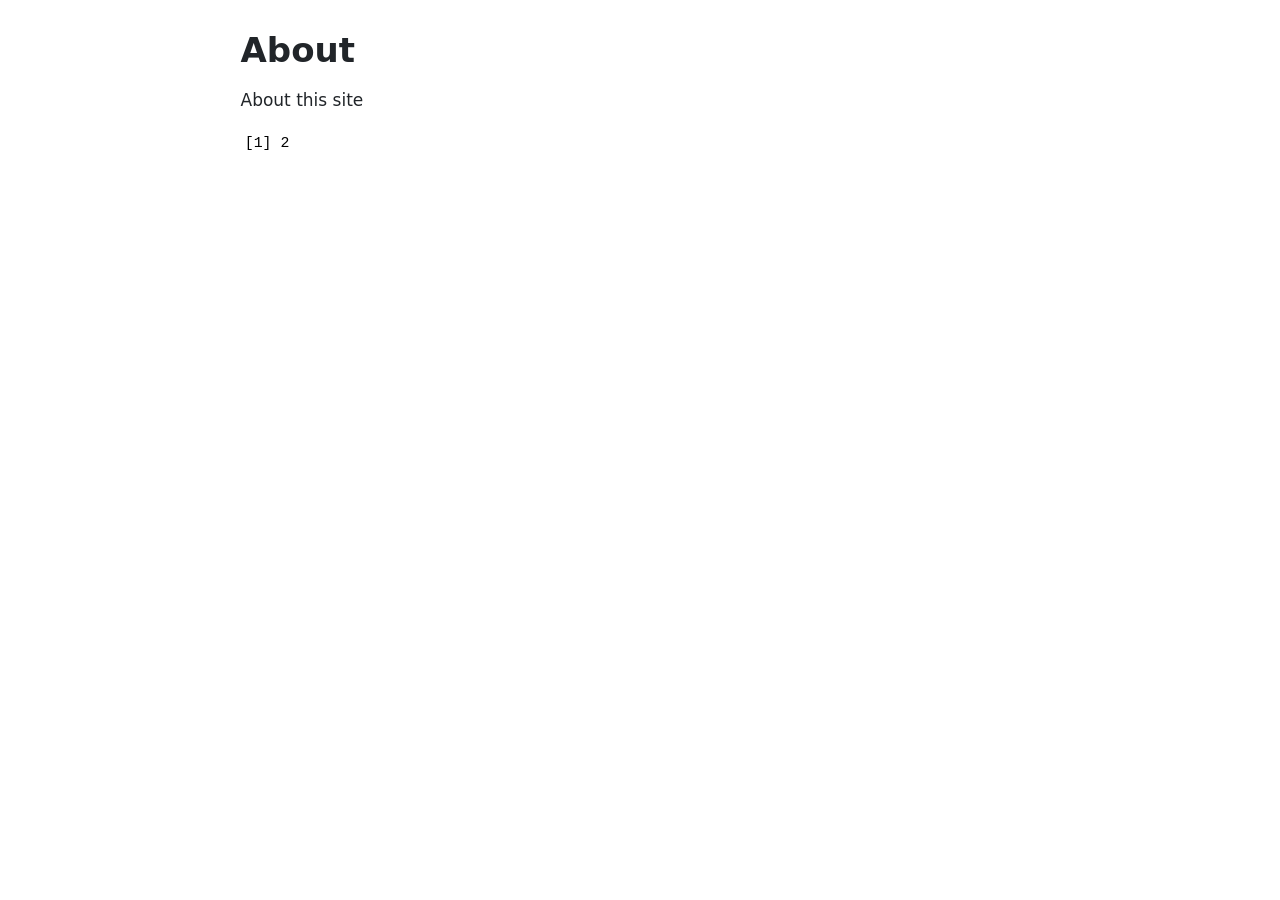
<file: about.html>
<!DOCTYPE html>
<html xmlns="http://www.w3.org/1999/xhtml" lang="en" xml:lang="en"><head>

<meta charset="utf-8">
<meta name="generator" content="quarto-1.7.32">

<meta name="viewport" content="width=device-width, initial-scale=1.0, user-scalable=yes">


<title>About – India’s informal workforce</title>
<style>
code{white-space: pre-wrap;}
span.smallcaps{font-variant: small-caps;}
div.columns{display: flex; gap: min(4vw, 1.5em);}
div.column{flex: auto; overflow-x: auto;}
div.hanging-indent{margin-left: 1.5em; text-indent: -1.5em;}
ul.task-list{list-style: none;}
ul.task-list li input[type="checkbox"] {
  width: 0.8em;
  margin: 0 0.8em 0.2em -1em; /* quarto-specific, see https://github.com/quarto-dev/quarto-cli/issues/4556 */ 
  vertical-align: middle;
}
</style>


<script src="site_libs/quarto-nav/quarto-nav.js"></script>
<script src="site_libs/clipboard/clipboard.min.js"></script>
<script src="site_libs/quarto-search/autocomplete.umd.js"></script>
<script src="site_libs/quarto-search/fuse.min.js"></script>
<script src="site_libs/quarto-search/quarto-search.js"></script>
<meta name="quarto:offset" content="./">
<script src="site_libs/quarto-html/quarto.js" type="module"></script>
<script src="site_libs/quarto-html/tabsets/tabsets.js" type="module"></script>
<script src="site_libs/quarto-html/popper.min.js"></script>
<script src="site_libs/quarto-html/tippy.umd.min.js"></script>
<script src="site_libs/quarto-html/anchor.min.js"></script>
<link href="site_libs/quarto-html/tippy.css" rel="stylesheet">
<link href="site_libs/quarto-html/quarto-syntax-highlighting-37eea08aefeeee20ff55810ff984fec1.css" rel="stylesheet" id="quarto-text-highlighting-styles">
<script src="site_libs/bootstrap/bootstrap.min.js"></script>
<link href="site_libs/bootstrap/bootstrap-icons.css" rel="stylesheet">
<link href="site_libs/bootstrap/bootstrap-991b1886d3c685c7aa2b62b80640c7af.min.css" rel="stylesheet" append-hash="true" id="quarto-bootstrap" data-mode="light">
<script id="quarto-search-options" type="application/json">{
  "location": "sidebar",
  "copy-button": false,
  "collapse-after": 3,
  "panel-placement": "start",
  "type": "textbox",
  "limit": 50,
  "keyboard-shortcut": [
    "f",
    "/",
    "s"
  ],
  "show-item-context": false,
  "language": {
    "search-no-results-text": "No results",
    "search-matching-documents-text": "matching documents",
    "search-copy-link-title": "Copy link to search",
    "search-hide-matches-text": "Hide additional matches",
    "search-more-match-text": "more match in this document",
    "search-more-matches-text": "more matches in this document",
    "search-clear-button-title": "Clear",
    "search-text-placeholder": "",
    "search-detached-cancel-button-title": "Cancel",
    "search-submit-button-title": "Submit",
    "search-label": "Search"
  }
}</script>


</head>

<body class="fullcontent quarto-light">

<div id="quarto-search-results"></div>
<!-- content -->
<div id="quarto-content" class="quarto-container page-columns page-rows-contents page-layout-article">
<!-- sidebar -->
<!-- margin-sidebar -->
    
<!-- main -->
<main class="content" id="quarto-document-content">

<header id="title-block-header" class="quarto-title-block default">
<div class="quarto-title">
<h1 class="title">About</h1>
</div>



<div class="quarto-title-meta">

    
  
    
  </div>
  


</header>


<p>About this site</p>
<div class="cell">
<div class="cell-output cell-output-stdout">
<pre><code>[1] 2</code></pre>
</div>
</div>



</main> <!-- /main -->
<script id="quarto-html-after-body" type="application/javascript">
  window.document.addEventListener("DOMContentLoaded", function (event) {
    const icon = "";
    const anchorJS = new window.AnchorJS();
    anchorJS.options = {
      placement: 'right',
      icon: icon
    };
    anchorJS.add('.anchored');
    const isCodeAnnotation = (el) => {
      for (const clz of el.classList) {
        if (clz.startsWith('code-annotation-')) {                     
          return true;
        }
      }
      return false;
    }
    const onCopySuccess = function(e) {
      // button target
      const button = e.trigger;
      // don't keep focus
      button.blur();
      // flash "checked"
      button.classList.add('code-copy-button-checked');
      var currentTitle = button.getAttribute("title");
      button.setAttribute("title", "Copied!");
      let tooltip;
      if (window.bootstrap) {
        button.setAttribute("data-bs-toggle", "tooltip");
        button.setAttribute("data-bs-placement", "left");
        button.setAttribute("data-bs-title", "Copied!");
        tooltip = new bootstrap.Tooltip(button, 
          { trigger: "manual", 
            customClass: "code-copy-button-tooltip",
            offset: [0, -8]});
        tooltip.show();    
      }
      setTimeout(function() {
        if (tooltip) {
          tooltip.hide();
          button.removeAttribute("data-bs-title");
          button.removeAttribute("data-bs-toggle");
          button.removeAttribute("data-bs-placement");
        }
        button.setAttribute("title", currentTitle);
        button.classList.remove('code-copy-button-checked');
      }, 1000);
      // clear code selection
      e.clearSelection();
    }
    const getTextToCopy = function(trigger) {
        const codeEl = trigger.previousElementSibling.cloneNode(true);
        for (const childEl of codeEl.children) {
          if (isCodeAnnotation(childEl)) {
            childEl.remove();
          }
        }
        return codeEl.innerText;
    }
    const clipboard = new window.ClipboardJS('.code-copy-button:not([data-in-quarto-modal])', {
      text: getTextToCopy
    });
    clipboard.on('success', onCopySuccess);
    if (window.document.getElementById('quarto-embedded-source-code-modal')) {
      const clipboardModal = new window.ClipboardJS('.code-copy-button[data-in-quarto-modal]', {
        text: getTextToCopy,
        container: window.document.getElementById('quarto-embedded-source-code-modal')
      });
      clipboardModal.on('success', onCopySuccess);
    }
      var localhostRegex = new RegExp(/^(?:http|https):\/\/localhost\:?[0-9]*\//);
      var mailtoRegex = new RegExp(/^mailto:/);
        var filterRegex = new RegExp("https:\/\/saharoshan80\.github\.io\/plfs-informality\/");
      var isInternal = (href) => {
          return filterRegex.test(href) || localhostRegex.test(href) || mailtoRegex.test(href);
      }
      // Inspect non-navigation links and adorn them if external
     var links = window.document.querySelectorAll('a[href]:not(.nav-link):not(.navbar-brand):not(.toc-action):not(.sidebar-link):not(.sidebar-item-toggle):not(.pagination-link):not(.no-external):not([aria-hidden]):not(.dropdown-item):not(.quarto-navigation-tool):not(.about-link)');
      for (var i=0; i<links.length; i++) {
        const link = links[i];
        if (!isInternal(link.href)) {
          // undo the damage that might have been done by quarto-nav.js in the case of
          // links that we want to consider external
          if (link.dataset.originalHref !== undefined) {
            link.href = link.dataset.originalHref;
          }
        }
      }
    function tippyHover(el, contentFn, onTriggerFn, onUntriggerFn) {
      const config = {
        allowHTML: true,
        maxWidth: 500,
        delay: 100,
        arrow: false,
        appendTo: function(el) {
            return el.parentElement;
        },
        interactive: true,
        interactiveBorder: 10,
        theme: 'quarto',
        placement: 'bottom-start',
      };
      if (contentFn) {
        config.content = contentFn;
      }
      if (onTriggerFn) {
        config.onTrigger = onTriggerFn;
      }
      if (onUntriggerFn) {
        config.onUntrigger = onUntriggerFn;
      }
      window.tippy(el, config); 
    }
    const noterefs = window.document.querySelectorAll('a[role="doc-noteref"]');
    for (var i=0; i<noterefs.length; i++) {
      const ref = noterefs[i];
      tippyHover(ref, function() {
        // use id or data attribute instead here
        let href = ref.getAttribute('data-footnote-href') || ref.getAttribute('href');
        try { href = new URL(href).hash; } catch {}
        const id = href.replace(/^#\/?/, "");
        const note = window.document.getElementById(id);
        if (note) {
          return note.innerHTML;
        } else {
          return "";
        }
      });
    }
    const xrefs = window.document.querySelectorAll('a.quarto-xref');
    const processXRef = (id, note) => {
      // Strip column container classes
      const stripColumnClz = (el) => {
        el.classList.remove("page-full", "page-columns");
        if (el.children) {
          for (const child of el.children) {
            stripColumnClz(child);
          }
        }
      }
      stripColumnClz(note)
      if (id === null || id.startsWith('sec-')) {
        // Special case sections, only their first couple elements
        const container = document.createElement("div");
        if (note.children && note.children.length > 2) {
          container.appendChild(note.children[0].cloneNode(true));
          for (let i = 1; i < note.children.length; i++) {
            const child = note.children[i];
            if (child.tagName === "P" && child.innerText === "") {
              continue;
            } else {
              container.appendChild(child.cloneNode(true));
              break;
            }
          }
          if (window.Quarto?.typesetMath) {
            window.Quarto.typesetMath(container);
          }
          return container.innerHTML
        } else {
          if (window.Quarto?.typesetMath) {
            window.Quarto.typesetMath(note);
          }
          return note.innerHTML;
        }
      } else {
        // Remove any anchor links if they are present
        const anchorLink = note.querySelector('a.anchorjs-link');
        if (anchorLink) {
          anchorLink.remove();
        }
        if (window.Quarto?.typesetMath) {
          window.Quarto.typesetMath(note);
        }
        if (note.classList.contains("callout")) {
          return note.outerHTML;
        } else {
          return note.innerHTML;
        }
      }
    }
    for (var i=0; i<xrefs.length; i++) {
      const xref = xrefs[i];
      tippyHover(xref, undefined, function(instance) {
        instance.disable();
        let url = xref.getAttribute('href');
        let hash = undefined; 
        if (url.startsWith('#')) {
          hash = url;
        } else {
          try { hash = new URL(url).hash; } catch {}
        }
        if (hash) {
          const id = hash.replace(/^#\/?/, "");
          const note = window.document.getElementById(id);
          if (note !== null) {
            try {
              const html = processXRef(id, note.cloneNode(true));
              instance.setContent(html);
            } finally {
              instance.enable();
              instance.show();
            }
          } else {
            // See if we can fetch this
            fetch(url.split('#')[0])
            .then(res => res.text())
            .then(html => {
              const parser = new DOMParser();
              const htmlDoc = parser.parseFromString(html, "text/html");
              const note = htmlDoc.getElementById(id);
              if (note !== null) {
                const html = processXRef(id, note);
                instance.setContent(html);
              } 
            }).finally(() => {
              instance.enable();
              instance.show();
            });
          }
        } else {
          // See if we can fetch a full url (with no hash to target)
          // This is a special case and we should probably do some content thinning / targeting
          fetch(url)
          .then(res => res.text())
          .then(html => {
            const parser = new DOMParser();
            const htmlDoc = parser.parseFromString(html, "text/html");
            const note = htmlDoc.querySelector('main.content');
            if (note !== null) {
              // This should only happen for chapter cross references
              // (since there is no id in the URL)
              // remove the first header
              if (note.children.length > 0 && note.children[0].tagName === "HEADER") {
                note.children[0].remove();
              }
              const html = processXRef(null, note);
              instance.setContent(html);
            } 
          }).finally(() => {
            instance.enable();
            instance.show();
          });
        }
      }, function(instance) {
      });
    }
        let selectedAnnoteEl;
        const selectorForAnnotation = ( cell, annotation) => {
          let cellAttr = 'data-code-cell="' + cell + '"';
          let lineAttr = 'data-code-annotation="' +  annotation + '"';
          const selector = 'span[' + cellAttr + '][' + lineAttr + ']';
          return selector;
        }
        const selectCodeLines = (annoteEl) => {
          const doc = window.document;
          const targetCell = annoteEl.getAttribute("data-target-cell");
          const targetAnnotation = annoteEl.getAttribute("data-target-annotation");
          const annoteSpan = window.document.querySelector(selectorForAnnotation(targetCell, targetAnnotation));
          const lines = annoteSpan.getAttribute("data-code-lines").split(",");
          const lineIds = lines.map((line) => {
            return targetCell + "-" + line;
          })
          let top = null;
          let height = null;
          let parent = null;
          if (lineIds.length > 0) {
              //compute the position of the single el (top and bottom and make a div)
              const el = window.document.getElementById(lineIds[0]);
              top = el.offsetTop;
              height = el.offsetHeight;
              parent = el.parentElement.parentElement;
            if (lineIds.length > 1) {
              const lastEl = window.document.getElementById(lineIds[lineIds.length - 1]);
              const bottom = lastEl.offsetTop + lastEl.offsetHeight;
              height = bottom - top;
            }
            if (top !== null && height !== null && parent !== null) {
              // cook up a div (if necessary) and position it 
              let div = window.document.getElementById("code-annotation-line-highlight");
              if (div === null) {
                div = window.document.createElement("div");
                div.setAttribute("id", "code-annotation-line-highlight");
                div.style.position = 'absolute';
                parent.appendChild(div);
              }
              div.style.top = top - 2 + "px";
              div.style.height = height + 4 + "px";
              div.style.left = 0;
              let gutterDiv = window.document.getElementById("code-annotation-line-highlight-gutter");
              if (gutterDiv === null) {
                gutterDiv = window.document.createElement("div");
                gutterDiv.setAttribute("id", "code-annotation-line-highlight-gutter");
                gutterDiv.style.position = 'absolute';
                const codeCell = window.document.getElementById(targetCell);
                const gutter = codeCell.querySelector('.code-annotation-gutter');
                gutter.appendChild(gutterDiv);
              }
              gutterDiv.style.top = top - 2 + "px";
              gutterDiv.style.height = height + 4 + "px";
            }
            selectedAnnoteEl = annoteEl;
          }
        };
        const unselectCodeLines = () => {
          const elementsIds = ["code-annotation-line-highlight", "code-annotation-line-highlight-gutter"];
          elementsIds.forEach((elId) => {
            const div = window.document.getElementById(elId);
            if (div) {
              div.remove();
            }
          });
          selectedAnnoteEl = undefined;
        };
          // Handle positioning of the toggle
      window.addEventListener(
        "resize",
        throttle(() => {
          elRect = undefined;
          if (selectedAnnoteEl) {
            selectCodeLines(selectedAnnoteEl);
          }
        }, 10)
      );
      function throttle(fn, ms) {
      let throttle = false;
      let timer;
        return (...args) => {
          if(!throttle) { // first call gets through
              fn.apply(this, args);
              throttle = true;
          } else { // all the others get throttled
              if(timer) clearTimeout(timer); // cancel #2
              timer = setTimeout(() => {
                fn.apply(this, args);
                timer = throttle = false;
              }, ms);
          }
        };
      }
        // Attach click handler to the DT
        const annoteDls = window.document.querySelectorAll('dt[data-target-cell]');
        for (const annoteDlNode of annoteDls) {
          annoteDlNode.addEventListener('click', (event) => {
            const clickedEl = event.target;
            if (clickedEl !== selectedAnnoteEl) {
              unselectCodeLines();
              const activeEl = window.document.querySelector('dt[data-target-cell].code-annotation-active');
              if (activeEl) {
                activeEl.classList.remove('code-annotation-active');
              }
              selectCodeLines(clickedEl);
              clickedEl.classList.add('code-annotation-active');
            } else {
              // Unselect the line
              unselectCodeLines();
              clickedEl.classList.remove('code-annotation-active');
            }
          });
        }
    const findCites = (el) => {
      const parentEl = el.parentElement;
      if (parentEl) {
        const cites = parentEl.dataset.cites;
        if (cites) {
          return {
            el,
            cites: cites.split(' ')
          };
        } else {
          return findCites(el.parentElement)
        }
      } else {
        return undefined;
      }
    };
    var bibliorefs = window.document.querySelectorAll('a[role="doc-biblioref"]');
    for (var i=0; i<bibliorefs.length; i++) {
      const ref = bibliorefs[i];
      const citeInfo = findCites(ref);
      if (citeInfo) {
        tippyHover(citeInfo.el, function() {
          var popup = window.document.createElement('div');
          citeInfo.cites.forEach(function(cite) {
            var citeDiv = window.document.createElement('div');
            citeDiv.classList.add('hanging-indent');
            citeDiv.classList.add('csl-entry');
            var biblioDiv = window.document.getElementById('ref-' + cite);
            if (biblioDiv) {
              citeDiv.innerHTML = biblioDiv.innerHTML;
            }
            popup.appendChild(citeDiv);
          });
          return popup.innerHTML;
        });
      }
    }
  });
  </script>
</div> <!-- /content -->




</body></html>
</file>
<file: site_libs/quarto-html/tippy.css>
.tippy-box[data-animation=fade][data-state=hidden]{opacity:0}[data-tippy-root]{max-width:calc(100vw - 10px)}.tippy-box{position:relative;background-color:#333;color:#fff;border-radius:4px;font-size:14px;line-height:1.4;white-space:normal;outline:0;transition-property:transform,visibility,opacity}.tippy-box[data-placement^=top]>.tippy-arrow{bottom:0}.tippy-box[data-placement^=top]>.tippy-arrow:before{bottom:-7px;left:0;border-width:8px 8px 0;border-top-color:initial;transform-origin:center top}.tippy-box[data-placement^=bottom]>.tippy-arrow{top:0}.tippy-box[data-placement^=bottom]>.tippy-arrow:before{top:-7px;left:0;border-width:0 8px 8px;border-bottom-color:initial;transform-origin:center bottom}.tippy-box[data-placement^=left]>.tippy-arrow{right:0}.tippy-box[data-placement^=left]>.tippy-arrow:before{border-width:8px 0 8px 8px;border-left-color:initial;right:-7px;transform-origin:center left}.tippy-box[data-placement^=right]>.tippy-arrow{left:0}.tippy-box[data-placement^=right]>.tippy-arrow:before{left:-7px;border-width:8px 8px 8px 0;border-right-color:initial;transform-origin:center right}.tippy-box[data-inertia][data-state=visible]{transition-timing-function:cubic-bezier(.54,1.5,.38,1.11)}.tippy-arrow{width:16px;height:16px;color:#333}.tippy-arrow:before{content:"";position:absolute;border-color:transparent;border-style:solid}.tippy-content{position:relative;padding:5px 9px;z-index:1}
</file>
<file: site_libs/quarto-html/quarto-syntax-highlighting-37eea08aefeeee20ff55810ff984fec1.css>
/* quarto syntax highlight colors */
:root {
  --quarto-hl-ot-color: #003B4F;
  --quarto-hl-at-color: #657422;
  --quarto-hl-ss-color: #20794D;
  --quarto-hl-an-color: #5E5E5E;
  --quarto-hl-fu-color: #4758AB;
  --quarto-hl-st-color: #20794D;
  --quarto-hl-cf-color: #003B4F;
  --quarto-hl-op-color: #5E5E5E;
  --quarto-hl-er-color: #AD0000;
  --quarto-hl-bn-color: #AD0000;
  --quarto-hl-al-color: #AD0000;
  --quarto-hl-va-color: #111111;
  --quarto-hl-bu-color: inherit;
  --quarto-hl-ex-color: inherit;
  --quarto-hl-pp-color: #AD0000;
  --quarto-hl-in-color: #5E5E5E;
  --quarto-hl-vs-color: #20794D;
  --quarto-hl-wa-color: #5E5E5E;
  --quarto-hl-do-color: #5E5E5E;
  --quarto-hl-im-color: #00769E;
  --quarto-hl-ch-color: #20794D;
  --quarto-hl-dt-color: #AD0000;
  --quarto-hl-fl-color: #AD0000;
  --quarto-hl-co-color: #5E5E5E;
  --quarto-hl-cv-color: #5E5E5E;
  --quarto-hl-cn-color: #8f5902;
  --quarto-hl-sc-color: #5E5E5E;
  --quarto-hl-dv-color: #AD0000;
  --quarto-hl-kw-color: #003B4F;
}

/* other quarto variables */
:root {
  --quarto-font-monospace: SFMono-Regular, Menlo, Monaco, Consolas, "Liberation Mono", "Courier New", monospace;
}

/* syntax highlight based on Pandoc's rules */
pre > code.sourceCode > span {
  color: #003B4F;
}

code.sourceCode > span {
  color: #003B4F;
}

div.sourceCode,
div.sourceCode pre.sourceCode {
  color: #003B4F;
}

/* Normal */
code span {
  color: #003B4F;
}

/* Alert */
code span.al {
  color: #AD0000;
  font-style: inherit;
}

/* Annotation */
code span.an {
  color: #5E5E5E;
  font-style: inherit;
}

/* Attribute */
code span.at {
  color: #657422;
  font-style: inherit;
}

/* BaseN */
code span.bn {
  color: #AD0000;
  font-style: inherit;
}

/* BuiltIn */
code span.bu {
  font-style: inherit;
}

/* ControlFlow */
code span.cf {
  color: #003B4F;
  font-weight: bold;
  font-style: inherit;
}

/* Char */
code span.ch {
  color: #20794D;
  font-style: inherit;
}

/* Constant */
code span.cn {
  color: #8f5902;
  font-style: inherit;
}

/* Comment */
code span.co {
  color: #5E5E5E;
  font-style: inherit;
}

/* CommentVar */
code span.cv {
  color: #5E5E5E;
  font-style: italic;
}

/* Documentation */
code span.do {
  color: #5E5E5E;
  font-style: italic;
}

/* DataType */
code span.dt {
  color: #AD0000;
  font-style: inherit;
}

/* DecVal */
code span.dv {
  color: #AD0000;
  font-style: inherit;
}

/* Error */
code span.er {
  color: #AD0000;
  font-style: inherit;
}

/* Extension */
code span.ex {
  font-style: inherit;
}

/* Float */
code span.fl {
  color: #AD0000;
  font-style: inherit;
}

/* Function */
code span.fu {
  color: #4758AB;
  font-style: inherit;
}

/* Import */
code span.im {
  color: #00769E;
  font-style: inherit;
}

/* Information */
code span.in {
  color: #5E5E5E;
  font-style: inherit;
}

/* Keyword */
code span.kw {
  color: #003B4F;
  font-weight: bold;
  font-style: inherit;
}

/* Operator */
code span.op {
  color: #5E5E5E;
  font-style: inherit;
}

/* Other */
code span.ot {
  color: #003B4F;
  font-style: inherit;
}

/* Preprocessor */
code span.pp {
  color: #AD0000;
  font-style: inherit;
}

/* SpecialChar */
code span.sc {
  color: #5E5E5E;
  font-style: inherit;
}

/* SpecialString */
code span.ss {
  color: #20794D;
  font-style: inherit;
}

/* String */
code span.st {
  color: #20794D;
  font-style: inherit;
}

/* Variable */
code span.va {
  color: #111111;
  font-style: inherit;
}

/* VerbatimString */
code span.vs {
  color: #20794D;
  font-style: inherit;
}

/* Warning */
code span.wa {
  color: #5E5E5E;
  font-style: italic;
}

.prevent-inlining {
  content: "</";
}

/*# sourceMappingURL=27d3d809615f7771493d095567f04340.css.map */
</file>
